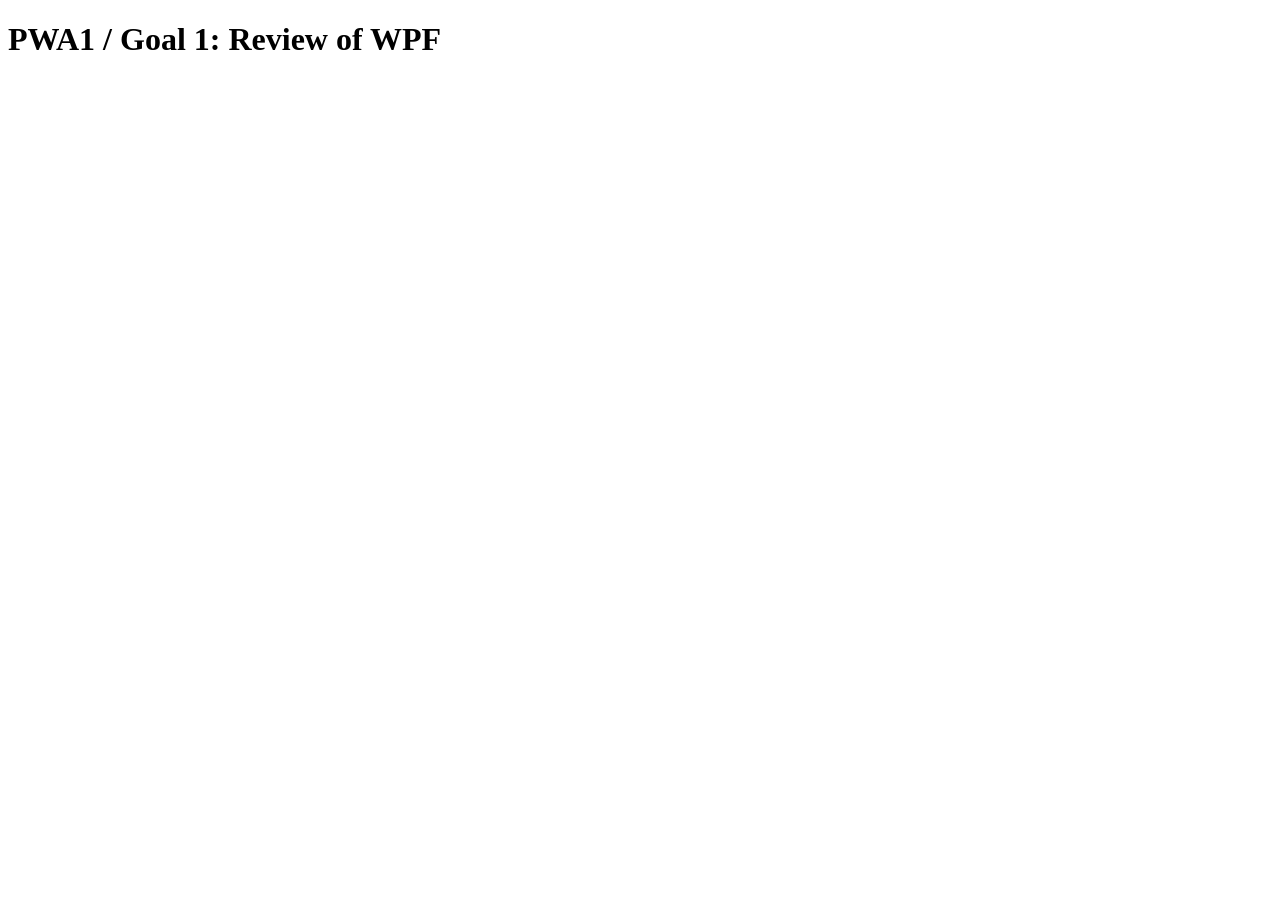
<file: PWA1-FollowAlongFiles/PWA-I-Wk1/goal1_basics/index.html>
<!doctype html>
<html>
<head>
    <title>Goal 1: Review of WPF</title>
    <script type="text/javascript" src="js/main.js"></script>
</head>
<body>
    <div id="container">
        <h1>PWA1 / Goal 1: Review of WPF</h1>
    </div>


</body>
</html>
</file>
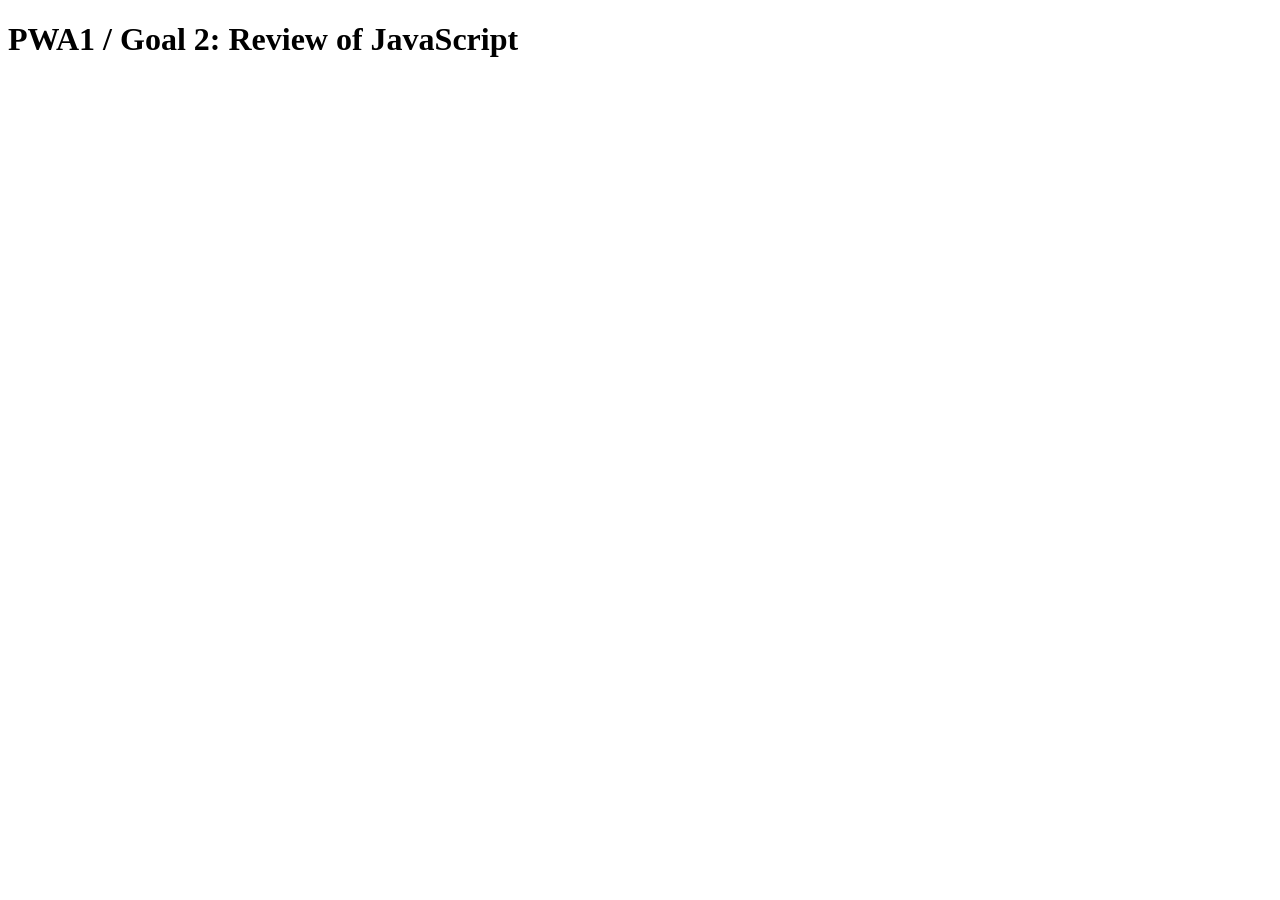
<file: PWA1-FollowAlongFiles/PWA-I-Wk1/goal2_practice/index.html>
<!doctype html>
<html>
<head>
    <title>Goal 2: Review of JavaScript</title>
</head>
<body>
    <div id="container">
        <h1>PWA1 / Goal 2: Review of JavaScript</h1>
    </div>
    <script type="text/javascript" src="js/main.js"></script>
</body>
</html>
</file>
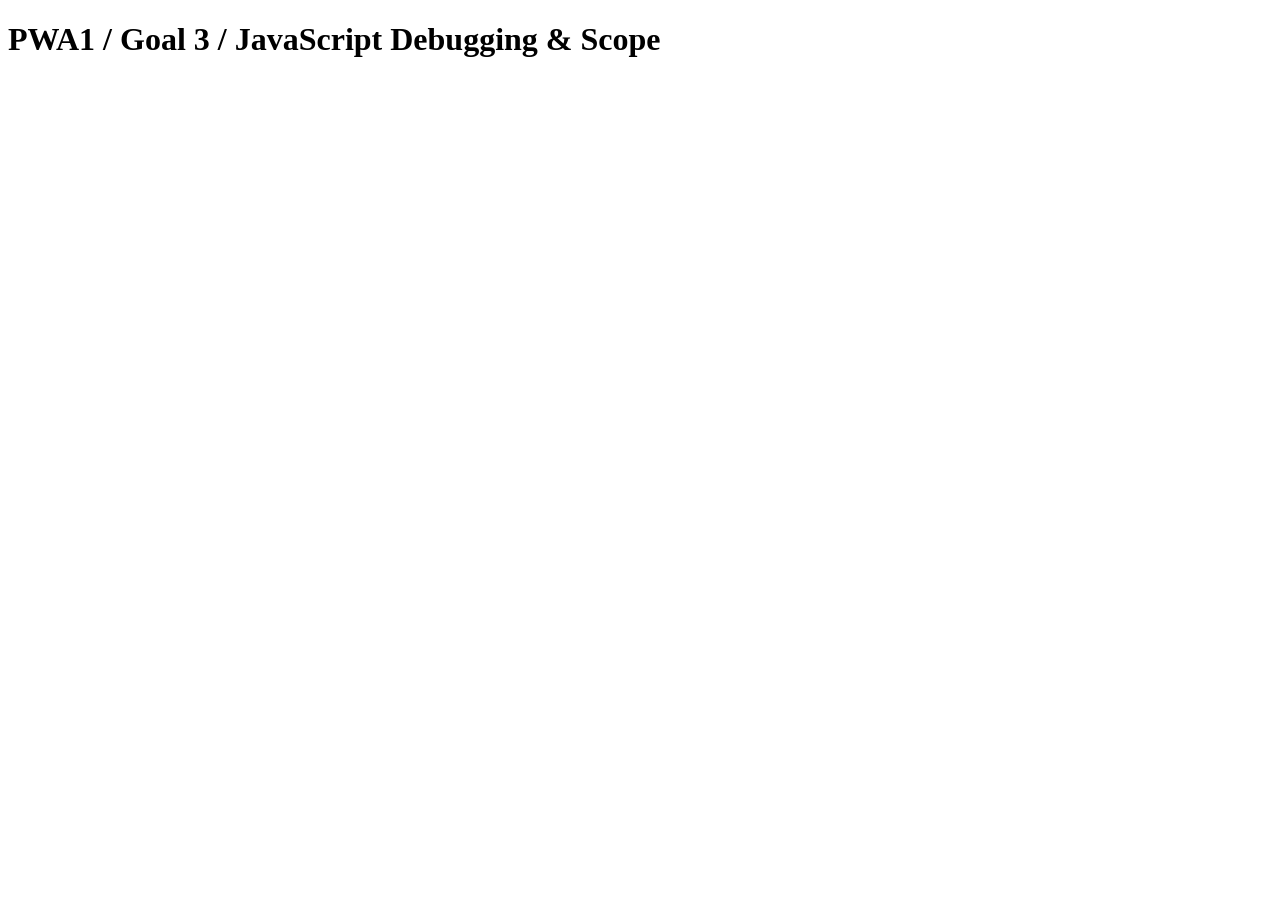
<file: PWA1-FollowAlongFiles/PWA-I-Wk1/goal3_bug_scope/index.html>
<!doctype html>

<!doctype html>
<html>
<head>
    <title>Goal 3: JavaScript Debugging & Scope</title>
</head>
<body>
<div id="container">
    <h1>PWA1 / Goal 3 / JavaScript Debugging & Scope</h1>
</div>

<script type="text/javascript" src="js/main.js"></script>
</body>
</html>
</file>
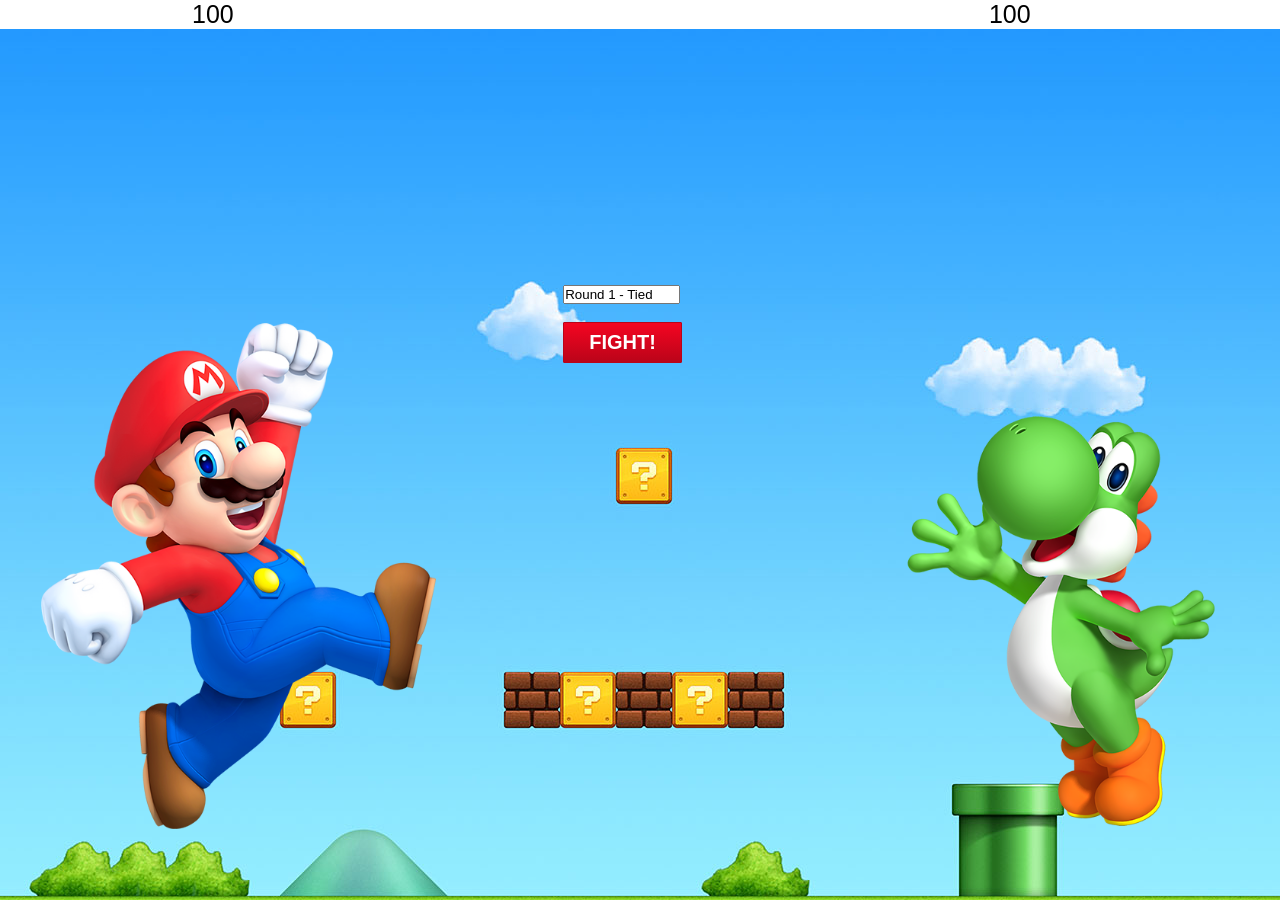
<file: PWA1/Wk1/goal1_duel1/index.html>
<!doctype html>  

<head>

	<title>Fight App</title>

	<link rel="stylesheet" href="css/style.css">

</head>

<body>
<div id="scores">
	<div id="kabal">
		<p>100</p>
	</div>

	<div id="kratos">
		<p>100</p>
	</div>
	<div class="clear"></div>
</div>
<div id="fight_box">

	<div id="fight_btn">
		<form id="round_number">
		  <input value="Round 1 - Tied"></input>
		</form><br>
		<a href="#" class="buttonblue">FIGHT!</a>
	</div>
	<div id="fight_bg">
		<img src="images/fight_bg.png">
	</div>
</div>
	
	<script type="text/javascript" src="js/main.js"></script>

</body>
</html>
</file>
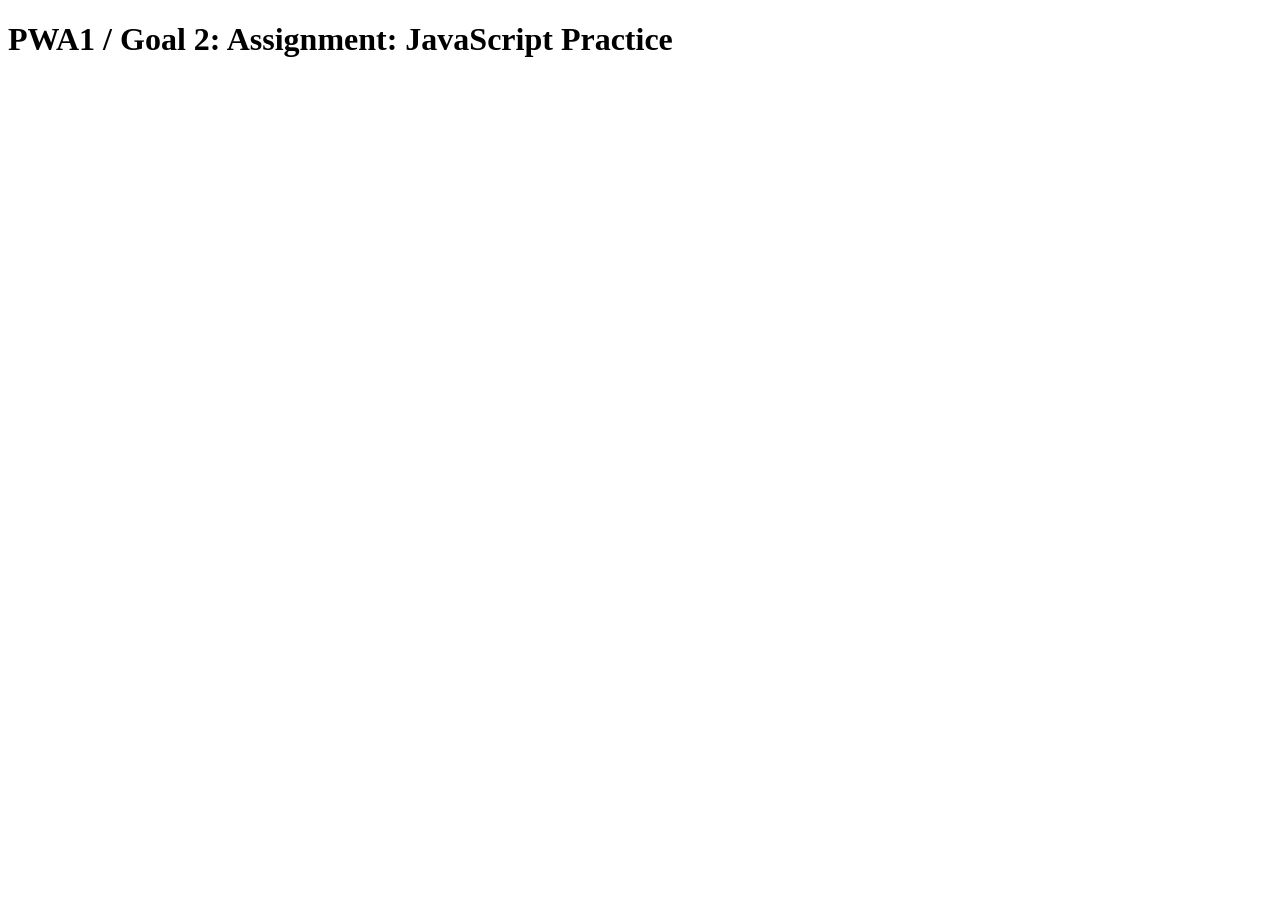
<file: PWA1/Wk1/goal2_assign_JSpractice/index.html>
<!doctype html>
<html>
<head>
    <title>Goal 2: Assignment: JavaScript Practice</title>
</head>
<body>
	<div id="container">
		<h1>PWA1 / Goal 2: Assignment: JavaScript Practice</h1>
	</div>

	<script type="text/javascript" src="js/main.js"></script>
</body>
</html>
</file>
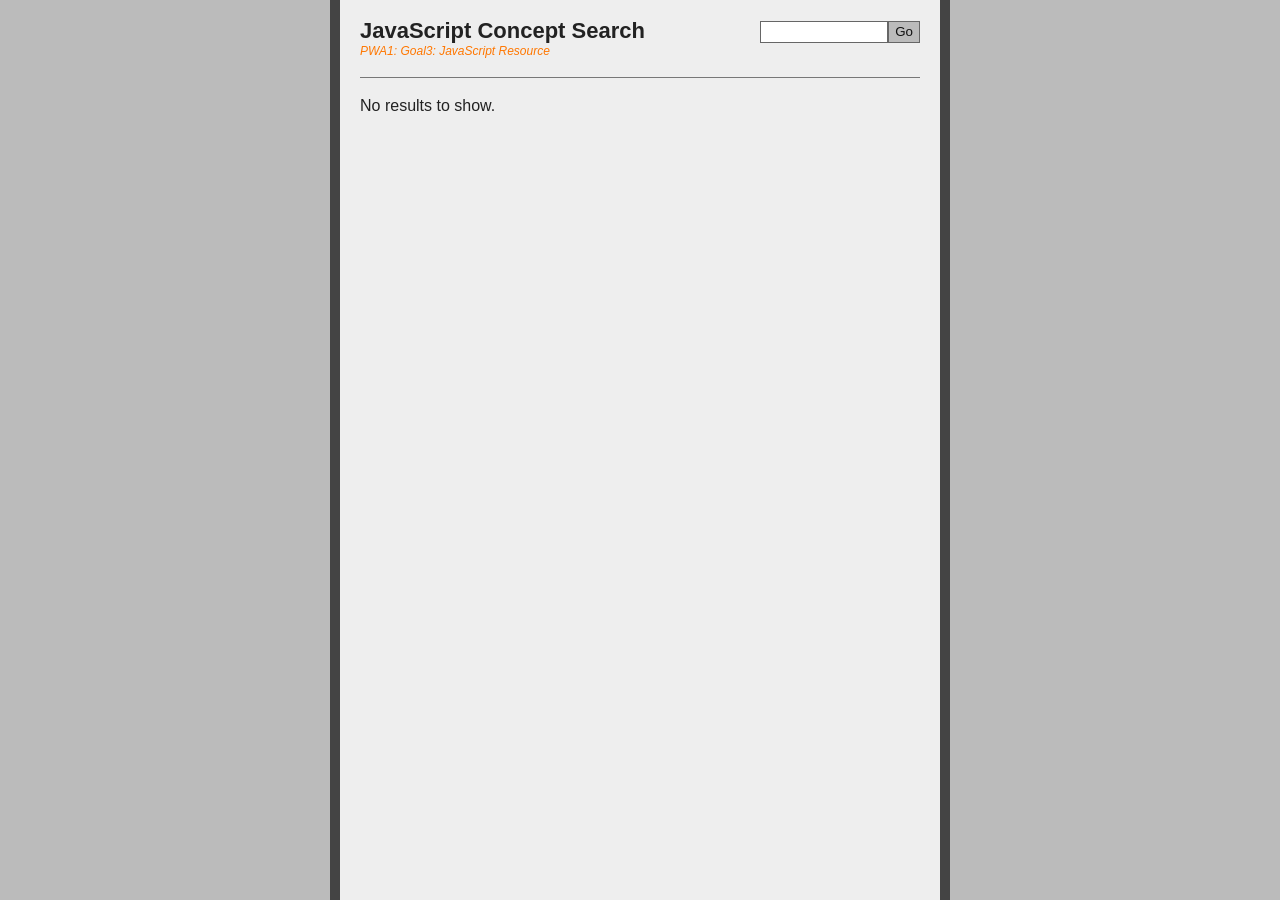
<file: PWA1/Wk1/goal3_debug/index.html>
<!DOCTYPE html>
<html lang="en">
<head>
	<meta charset="utf-8" />
	<title>Goal 3: Assignment: JavaScript Search Engine</title>
	<link href="style.css" rel="stylesheet" type="text/css" />
</head>
<body id="index" class="home">
	<div id="sitewrap">
		<div id="wrap">
			<div id="logowrap">
				<h1>JavaScript Concept Search</h1>
				<p class="headsub">PWA1: Goal3: JavaScript Resource</p>
			</div>
			
			<div id="searchwrap">
				<form name="searchForm" id="searchForm">
					<input type="text" name="search" id="search" /><input type="submit" id="ssubmit" value="Go" />
				</form>
			</div>
			
			<div id="results">
				<p>No results to show.</p>
			</div>
		</div>
	</div>

	<script type="text/javascript" src="js/database.js"></script>
	<script type="text/javascript" src="js/search.js"></script>
    <script type="text/javascript" src="js/main.js"></script>
</body>
</html>
</file>
<file: PWA1/Wk1/goal1_duel1/css/style.css>
* {
	margin:0; padding:0;
}

body{
	/*background: url('../images/grey_wash_wall.png') repeat;*/
    background: url('../images/mario-world.jpg') no-repeat;
}

#scores{
	background: #fff;
	width: 100%;
	height: 100%;
}

#kabal{
	margin: 0px 0px 0px 15%;
	float:left;
}

#kratos{
	margin: 0px 0px 0px 59%;
	float:left;
}

#kabal p{
	font-family: arial;
	font-size:  25px;
}

#kratos p{
	font-family: arial;
	font-size:  25px;
}

#fight_btn{
	position: absolute;
	z-index: 25;
	margin: 20% 44%;
}

#fight_bg{
	position: fixed;
	z-index: 10;
	-webkit-background-size: cover; /*for webKit*/
    -moz-background-size: cover; /*Mozilla*/
    -o-background-size: cover; /*opera*/
    background-size: cover; /*generic*/
}

#fight_bg img{
	height: 100%;
	width: 100%;
}

.heading{
	color: #1c80b3; 
	font-family: Arial, Helvetica, sans-serif; 
	font-size: 21px;
}

.buttonblue {
	-moz-box-shadow:inset 0px 1px 0px 0px #F20521;
	-webkit-box-shadow:inset 0px 1px 0px 0px #F20521;
	box-shadow:inset 0px 1px 0px 0px #F20521;
	background:-webkit-gradient( linear, left top, left bottom, color-stop(0.05, #F20521), color-stop(1, #BA0419) );
	background:-moz-linear-gradient( center top, #F20521 5%, #BA0419 100% );
	filter:progid:DXImageTransform.Microsoft.gradient(startColorstr='#40a3d7', endColorstr='#1b7fb3');
	background-color:#1b7fb3;
	-moz-border-radius:1px;
	-webkit-border-radius:1px;
	border-radius:1px;
	border:1px solid #BA0419;
	display:inline-block;
	color:#ffffff !important;
	font-family:'Open Sans',arial;
	font-size:20px;
	font-weight:bold;
	padding:8px 25px;
	text-decoration:none;
}

.buttonblue:hover {
	background:-webkit-gradient( linear, left top, left bottom, color-stop(0.05, #BA0419), color-stop(1, #F20521) );
	background:-moz-linear-gradient( center top, #BA0419 5%, #F20521 100% );
	filter:progid:DXImageTransform.Microsoft.gradient(startColorstr='#1b7fb3', endColorstr='#40a3d7');
	background-color:#BA0419;
	text-decoration:none !important;	
}

.buttonblue:active {
	position:relative;
	top:1px;
}

#round_number input{
	width: 113px;
}

.clear{
	clear: both;
}
</file>
<file: PWA1/Wk1/goal3_debug/style.css>
/* css reset */
html,body,div,span,object,iframe,h1,h2,h3,h4,h5,h6,p,blockquote,pre,abbr,address,cite,code,del,dfn,em,img,ins,kbd,q,samp,small,strong,sub,sup,var,b,i,dl,dt,dd,ol,ul,li,fieldset,form,label,legend,table,caption,tbody,tfoot,thead,tr,th,td,article,aside,dialog,figure,footer,header,hgroup,menu,nav,section,time,mark,audio,video{margin:0;padding:0;border:0;outline:0;font-size:100%;vertical-align:baseline;background:transparent}body{line-height:1}article,aside,dialog,figure,footer,header,hgroup,nav,section{display:block}blockquote,q{quotes:none}blockquote:before,blockquote:after,q:before,q:after{content:'';content:none}a{margin:0;padding:0;border:0;font-size:100%;vertical-align:baseline;background:transparent}ins{background-color:#ff9;color:#000;text-decoration:none}mark{background-color:#ff9;color:#000;font-style:italic;font-weight:bold}del{text-decoration:line-through}abbr[title],dfn[title]{border-bottom:1px dotted#000;cursor:help}table{border-collapse:collapse;border-spacing:0}hr{display:block;height:1px;border:0;border-top:1px solid#cccccc;margin:1em 0;padding:0}input,select{vertical-align:middle}
/* ========= */
html{height:100%;}
body{background:#bbb; color:#222; height:100%; font-family:Tahoma, Helvetica;}
#sitewrap{width:600px; height:100%; overflow:auto; margin:0 auto; border-left:10px solid #444; border-right:10px solid #444; background:#eee;}
#wrap{padding:20px;}

#logowrap{float:left; width:340px; padding-bottom:20px;}
h1{font-size:22px;}
.headsub{font-size:12px; color:#f70; font-style:italic; padding:3px 0 0;}

#searchwrap{float:right; padding-top:1px;}
#search{border:1px solid #666; background:#fff; color:#333; width:120px; padding:3px; height:14px;}
#ssubmit{border:1px solid #666; background:#bbb; color:#111; height:22px; line-height:18px;}


#results{clear:both; padding-top:20px; border-top:1px solid #777;}
#results p{padding:0 0 10px;}
#results a{color:#c40; font-size:14px;}
</file>
